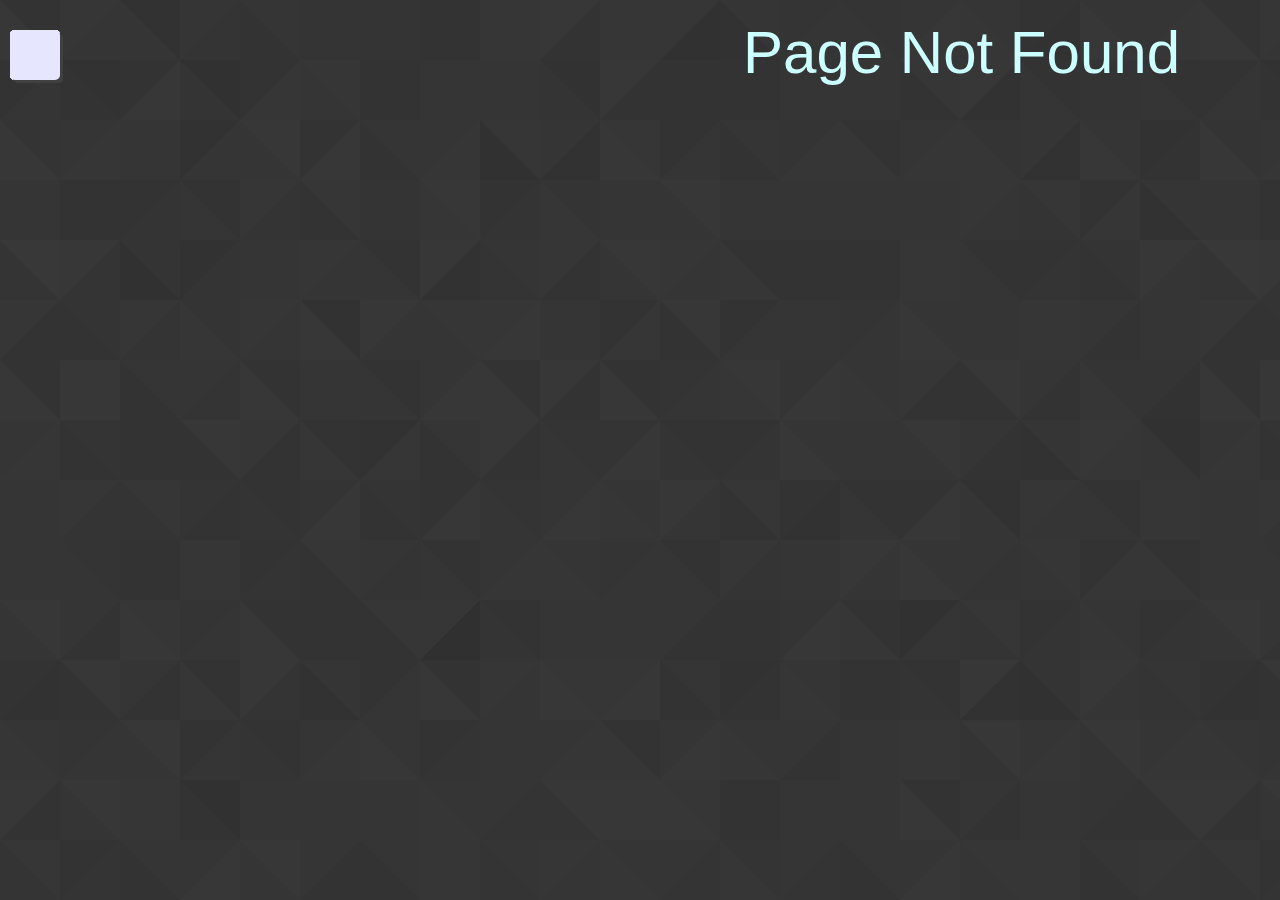
<file: shrink.html>
<!DOCTYPE html>
<html>

<head>
    <script type="text/javascript" src="https://code.jquery.com/jquery-3.2.1.min.js"></script>
    <script type="text/javascript" src="https://maxcdn.bootstrapcdn.com/bootstrap/3.3.7/js/bootstrap.min.js"></script>
    <link rel="stylesheet" type="text/css" href="https://maxcdn.bootstrapcdn.com/bootstrap/3.3.7/css/bootstrap.min.css">
    <title>404 Animation</title>
</head>

<body>


    <div id="one"></div>
    <div id="two"></div>
    <div id="three"></div>
    <div id="four"></div>
    <div id="five"></div>
    <div id="six"></div>
    <div id="seven"></div>
    <div id="eight"></div>
    <div id="nine"></div>
    <div id="ten"></div>
    <div id="eleven"></div>
    <div id="twelve"></div>
    <div id="thirteen"></div>
    <div id="fourteen"></div>
    <div id="fifteen"></div>
    <div id="sixteen"></div>
    <div id="seventeen"></div>
    <div id="eighteen"></div>
    <div id="nineteen"></div>
    <div id="twenty"></div>
    <div id="twentyone"></div>
    <div id="twentytwo"></div>
    <div id="twentythree"></div>
    <div id="twentyfour"></div>
    <div id="twentyfive"></div>
    <div id="twentysix"></div>
    <div id="twentyseven"></div>
    <div id="twentyeight"></div>
    <div id="twentynine"></div>
    <div id="thirty"></div>

    <h1>Page Not Found</h1>

    <style>
        body {
            background-image: url(footer_lodyas.png);
            /*background-color:black;*/
        }
        
        h1 {
            position: relative;
            color: #ccffff;
            text-align: right;
            right: 100px;
            font-size: 60px;
            animation-delay: 5;
            animation-duration: 0.5s;
            animation-iteration-count: 1;
            animation-name: boop;
        }
        /*@keyframes boop {
			0% {opacity:1;color:#ffcccc;}
			50% {color:#ccccff;}
			100% {opacity:0;color:#ccffff;}
		}*/
        
        div {
            width: 50px;
            height: 50px;
            position: fixed;
            margin: 10px;
            border-radius: 5px;
            box-shadow: 3px 3px #404040;
            background-color: #e6e6ff;
            animation-duration: 1.5s;
            /*animation-direction:alternate;*/
            animation-iteration-count: 1;
            /*animation-play-state:running;*/
            animation-fill-mode: forwards;
        }
        
        #one {
            animation-delay: 0.15s;
            animation-name: one;
        }
        
        #two {
            animation-delay: 0.3s;
            animation-name: two;
        }
        
        #three {
            animation-delay: 0.45s;
            animation-name: three;
        }
        
        #four {
            animation-delay: 0.6s;
            animation-name: four;
        }
        
        #five {
            animation-delay: 0.75s;
            animation-name: five;
        }
        
        #six {
            animation-delay: 0.9s;
            animation-name: six;
        }
        
        #seven {
            animation-delay: 1.05s;
            animation-name: seven;
        }
        
        #eight {
            animation-delay: 1.2s;
            animation-name: eight;
        }
        
        #nine {
            animation-delay: 1.35s;
            animation-name: nine;
        }
        
        #ten {
            animation-delay: 1.5s;
            animation-name: ten;
        }
        
        #eleven {
            animation-delay: 1.65s;
            animation-name: eleven;
        }
        
        #twelve {
            animation-delay: 1.8s;
            animation-name: twelve;
        }
        
        #thirteen {
            animation-delay: 1.95s;
            animation-name: thirteen;
        }
        
        #fourteen {
            animation-delay: 2.1s;
            animation-name: fourteen;
        }
        
        #fifteen {
            animation-delay: 2.25s;
            animation-name: fifteen;
        }
        
        #sixteen {
            animation-delay: 2.4s;
            animation-name: sixteen;
        }
        
        #seventeen {
            animation-delay: 2.55s;
            animation-name: seventeen;
        }
        
        #eighteen {
            animation-delay: 2.7s;
            animation-name: eighteen;
        }
        
        #nineteen {
            animation-delay: 2.85s;
            animation-name: nineteen;
        }
        
        #twenty {
            animation-delay: 3s;
            animation-name: twenty;
        }
        
        #twentyone {
            animation-delay: 3.15s;
            animation-name: twentyone;
        }
        
        #twentytwo {
            animation-delay: 3.3s;
            animation-name: twentytwo;
        }
        
        #twentythree {
            animation-delay: 3.45s;
            animation-name: twentythree;
        }
        
        #twentyfour {
            animation-delay: 3.6s;
            animation-name: twentyfour;
        }
        
        #twentyfive {
            animation-delay: 3.75s;
            animation-name: twentyfive;
        }
        
        #twentysix {
            animation-delay: 3.9s;
            animation-name: twentysix;
        }
        
        #twentyseven {
            animation-delay: 4.05s;
            animation-name: twentyseven;
        }
        
        #twentyeight {
            animation-delay: 4.2s;
            animation-name: twentyeight;
        }
        
        #twentynine {
            animation-delay: 4.35s;
            animation-name: twentynine;
        }
        
        #thirty {
            animation-delay: 4.5s;
            animation-name: thirty;
        }
        /*right*/
        
        @keyframes one {
            0% {
                background-color: #ffcccc;
                left: 0px;
                top: 200px;
            }
            50% {
                background-color: #ccccff;
                border-radius: 20px;
                width: 20px;
                height: 20px;
            }
            100% {
                background-color: #ccffff;
                left: 300px;
                top: 200px;
            }
        }
        /*down*/
        
        @keyframes two {
            0% {
                background-color: #ffcccc;
                left: 420px;
                top: 0px;
            }
            50% {
                background-color: #ccccff;
                border-radius: 20px;
                width: 20px;
                height: 20px;
            }
            100% {
                background-color: #ccffff;
                left: 420px;
                top: 200px;
            }
        }
        /*up*/
        
        @keyframes three {
            0% {
                background-color: #ffcccc;
                left: 600px;
                top: 1000px;
            }
            50% {
                background-color: #ccccff;
                border-radius: 20px;
                width: 20px;
                height: 20px;
            }
            100% {
                background-color: #ccffff;
                left: 600px;
                top: 200px;
            }
        }
        /*left*/
        
        @keyframes four {
            0% {
                background-color: #ffcccc;
                left: 1000px;
                top: 200px;
            }
            50% {
                background-color: #ccccff;
                border-radius: 20px;
                width: 20px;
                height: 20px;
            }
            100% {
                background-color: #ccffff;
                left: 660px;
                top: 200px;
            }
        }
        /*right*/
        
        @keyframes five {
            0% {
                background-color: #ffcccc;
                left: 0px;
                top: 200px;
            }
            50% {
                background-color: #ccccff;
                border-radius: 20px;
                width: 20px;
                height: 20px;
            }
            100% {
                background-color: #ccffff;
                left: 720px;
                top: 200px;
            }
        }
        /*down*/
        
        @keyframes six {
            0% {
                background-color: #ffcccc;
                left: 900px;
                top: 0px;
            }
            50% {
                background-color: #ccccff;
                border-radius: 20px;
                width: 20px;
                height: 20px;
            }
            100% {
                background-color: #ccffff;
                left: 900px;
                top: 200px;
            }
        }
        /*up*/
        
        @keyframes seven {
            0% {
                background-color: #ffcccc;
                left: 1020px;
                top: 1000px;
            }
            50% {
                background-color: #ccccff;
                border-radius: 20px;
                width: 20px;
                height: 20px;
            }
            100% {
                background-color: #ccffff;
                left: 1020px;
                top: 200px;
            }
        }
        /*left*/
        
        @keyframes eight {
            0% {
                background-color: #ffcccc;
                left: 1000px;
                top: 270px;
            }
            50% {
                background-color: #ccccff;
                border-radius: 20px;
                width: 20px;
                height: 20px;
            }
            100% {
                background-color: #ccffff;
                left: 300px;
                top: 270px;
            }
        }
        /*right*/
        
        @keyframes nine {
            0% {
                background-color: #ffcccc;
                left: 0px;
                top: 270px;
            }
            50% {
                background-color: #ccccff;
                border-radius: 20px;
                width: 20px;
                height: 20px;
            }
            100% {
                background-color: #ccffff;
                left: 420px;
                top: 270px;
            }
        }
        /*down*/
        
        @keyframes ten {
            0% {
                background-color: #ffcccc;
                left: 600px;
                top: 0px;
            }
            50% {
                background-color: #ccccff;
                border-radius: 20px;
                width: 20px;
                height: 20px;
            }
            100% {
                background-color: #ccffff;
                left: 600px;
                top: 270px;
            }
        }
        /*up*/
        
        @keyframes eleven {
            0% {
                background-color: #ffcccc;
                left: 720px;
                top: 1000px;
            }
            50% {
                background-color: #ccccff;
                border-radius: 20px;
                width: 20px;
                height: 20px;
            }
            100% {
                background-color: #ccffff;
                left: 720px;
                top: 270px;
            }
        }
        /*left*/
        
        @keyframes twelve {
            0% {
                background-color: #ffcccc;
                left: 1000px;
                top: 270px;
            }
            50% {
                background-color: #ccccff;
                border-radius: 20px;
                width: 20px;
                height: 20px;
            }
            100% {
                background-color: #ccffff;
                left: 900px;
                top: 270px;
            }
        }
        /*right*/
        
        @keyframes thirteen {
            0% {
                background-color: #ffcccc;
                left: 0px;
                top: 270px;
            }
            50% {
                background-color: #ccccff;
                border-radius: 20px;
                width: 20px;
                height: 20px;
            }
            100% {
                background-color: #ccffff;
                left: 1020px;
                top: 270px;
            }
        }
        /*down*/
        
        @keyframes fourteen {
            0% {
                background-color: #ffcccc;
                left: 300px;
                top: 0px;
            }
            50% {
                background-color: #ccccff;
                border-radius: 20px;
                width: 20px;
                height: 20px;
            }
            100% {
                background-color: #ccffff;
                left: 300px;
                top: 340px;
            }
        }
        /*up*/
        
        @keyframes fifteen {
            0% {
                background-color: #ffcccc;
                left: 360px;
                top: 1000px;
            }
            50% {
                background-color: #ccccff;
                border-radius: 20px;
                width: 20px;
                height: 20px;
            }
            100% {
                background-color: #ccffff;
                left: 360px;
                top: 340px;
            }
        }
        /*left*/
        
        @keyframes sixteen {
            0% {
                background-color: #ffcccc;
                left: 1000px;
                top: 340px;
            }
            50% {
                background-color: #ccccff;
                border-radius: 20px;
                width: 20px;
                height: 20px;
            }
            100% {
                background-color: #ccffff;
                left: 420px;
                top: 340px;
            }
        }
        /*right*/
        
        @keyframes seventeen {
            0% {
                background-color: #ffcccc;
                left: 0px;
                top: 340px;
            }
            50% {
                background-color: #ccccff;
                border-radius: 20px;
                width: 20px;
                height: 20px;
            }
            100% {
                background-color: #ccffff;
                left: 600px;
                top: 340px;
            }
        }
        /*down*/
        
        @keyframes eighteen {
            0% {
                background-color: #ffcccc;
                left: 720px;
                top: 0px;
            }
            50% {
                background-color: #ccccff;
                border-radius: 20px;
                width: 20px;
                height: 20px;
            }
            100% {
                background-color: #ccffff;
                left: 720px;
                top: 340px;
            }
        }
        /*up*/
        
        @keyframes nineteen {
            0% {
                background-color: #ffcccc;
                left: 900px;
                top: 1000px;
            }
            50% {
                background-color: #ccccff;
                border-radius: 20px;
                width: 20px;
                height: 20px;
            }
            100% {
                background-color: #ccffff;
                left: 900px;
                top: 340px;
            }
        }
        /*left*/
        
        @keyframes twenty {
            0% {
                background-color: #ffcccc;
                left: 1000px;
                top: 340px;
            }
            50% {
                background-color: #ccccff;
                border-radius: 20px;
                width: 20px;
                height: 20px;
            }
            100% {
                background-color: #ccffff;
                left: 960px;
                top: 340px;
            }
        }
        /*right*/
        
        @keyframes twentyone {
            0% {
                background-color: #ffcccc;
                left: 0px;
                top: 340px;
            }
            50% {
                background-color: #ccccff;
                border-radius: 20px;
                width: 20px;
                height: 20px;
            }
            100% {
                background-color: #ccffff;
                left: 1020px;
                top: 340px;
            }
        }
        /*down*/
        
        @keyframes twentytwo {
            0% {
                background-color: #ffcccc;
                left: 420px;
                top: 0px;
            }
            50% {
                background-color: #ccccff;
                border-radius: 20px;
                width: 20px;
                height: 20px;
            }
            100% {
                background-color: #ccffff;
                left: 420px;
                top: 410px;
            }
        }
        /*up*/
        
        @keyframes twentythree {
            0% {
                background-color: #ffcccc;
                left: 600px;
                top: 1000px;
            }
            50% {
                background-color: #ccccff;
                border-radius: 20px;
                width: 20px;
                height: 20px;
            }
            100% {
                background-color: #ccffff;
                left: 600px;
                top: 410px;
            }
        }
        /*left*/
        
        @keyframes twentyfour {
            0% {
                background-color: #ffcccc;
                left: 1000px;
                top: 410px;
            }
            50% {
                background-color: #ccccff;
                border-radius: 20px;
                width: 20px;
                height: 20px;
            }
            100% {
                background-color: #ccffff;
                left: 720px;
                top: 410px;
            }
        }
        /*right*/
        
        @keyframes twentyfive {
            0% {
                background-color: #ffcccc;
                left: 0px;
                top: 410px;
            }
            50% {
                background-color: #ccccff;
                border-radius: 20px;
                width: 20px;
                height: 20px;
            }
            100% {
                background-color: #ccffff;
                left: 1020px;
                top: 410px;
            }
        }
        /*down*/
        
        @keyframes twentysix {
            0% {
                background-color: #ffcccc;
                left: 420px;
                top: 0px;
            }
            50% {
                background-color: #ccccff;
                border-radius: 20px;
                width: 20px;
                height: 20px;
            }
            100% {
                background-color: #ccffff;
                left: 420px;
                top: 480px;
            }
        }
        /*up*/
        
        @keyframes twentyseven {
            0% {
                background-color: #ffcccc;
                left: 600px;
                top: 1000px;
            }
            50% {
                background-color: #ccccff;
                border-radius: 20px;
                width: 20px;
                height: 20px;
            }
            100% {
                background-color: #ccffff;
                left: 600px;
                top: 480px;
            }
        }
        /*left*/
        
        @keyframes twentyeight {
            0% {
                background-color: #ffcccc;
                left: 1000px;
                top: 480px;
            }
            50% {
                background-color: #ccccff;
                border-radius: 20px;
                width: 20px;
                height: 20px;
            }
            100% {
                background-color: #ccffff;
                left: 660px;
                top: 480px;
            }
        }
        /*right*/
        
        @keyframes twentynine {
            0% {
                background-color: #ffcccc;
                left: 0px;
                top: 480px;
            }
            50% {
                background-color: #ccccff;
                border-radius: 20px;
                width: 20px;
                height: 20px;
            }
            100% {
                background-color: #ccffff;
                left: 720px;
                top: 480px;
            }
        }
        /*down*/
        
        @keyframes thirty {
            0% {
                background-color: #ffcccc;
                left: 1020px;
                top: 0px;
            }
            50% {
                background-color: #ccccff;
                border-radius: 20px;
                width: 20px;
                height: 20px;
            }
            100% {
                background-color: #ccffff;
                left: 1020px;
                top: 480px;
            }
        }
    </style>

    <script>
    </script>

</body>

</html>
</file>
